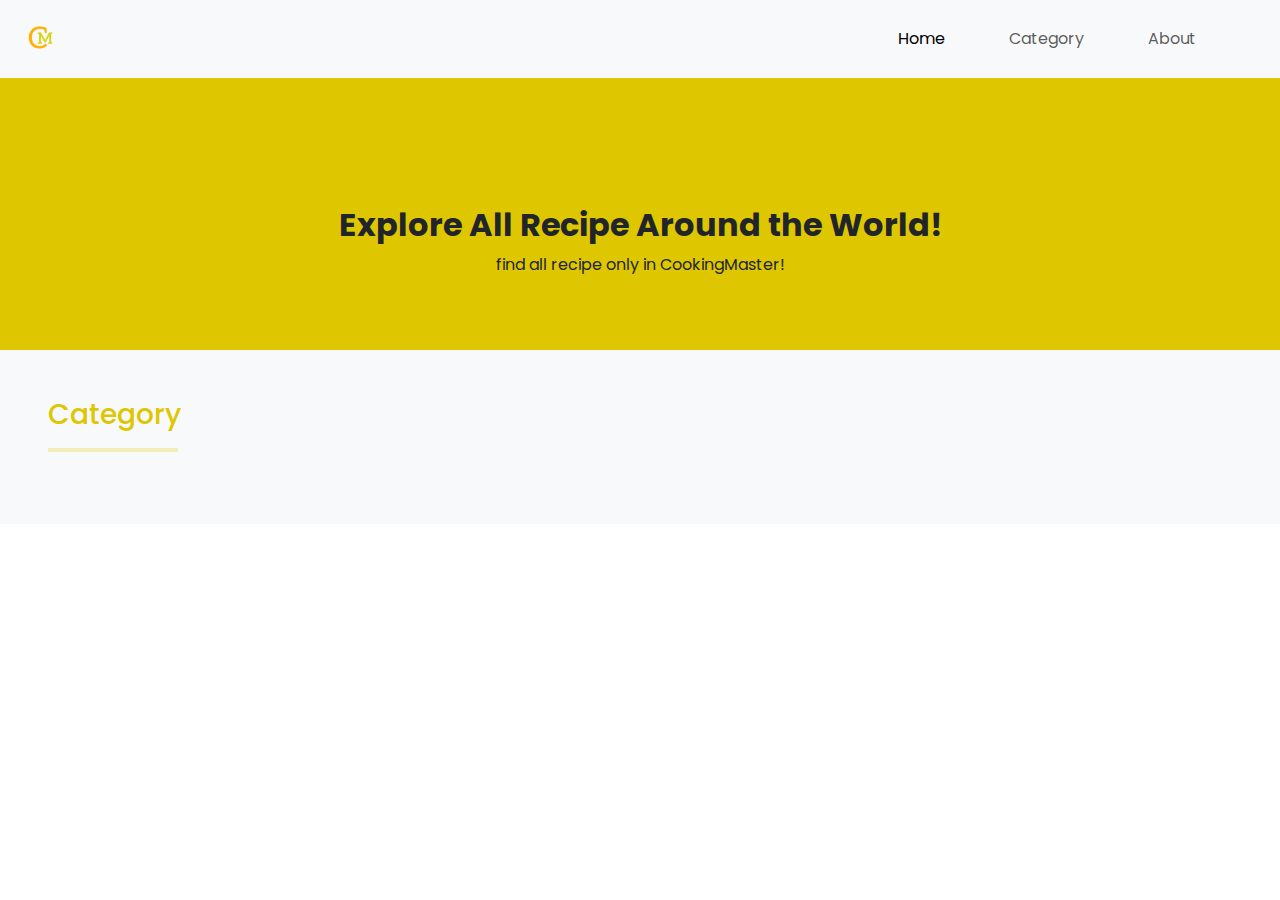
<file: index.html>
<!doctype html>
<html lang="en">
  <head>
    <meta charset="utf-8">
    <meta name="viewport" content="width=device-width, initial-scale=1">
    <title>Cooking Master</title>
    <link href="https://cdn.jsdelivr.net/npm/bootstrap@5.3.3/dist/css/bootstrap.min.css" rel="stylesheet" integrity="sha384-QWTKZyjpPEjISv5WaRU9OFeRpok6YctnYmDr5pNlyT2bRjXh0JMhjY6hW+ALEwIH" crossorigin="anonymous">
    <link rel="stylesheet" href="css/style.css">
    <link rel="preconnect" href="https://fonts.googleapis.com">
    <link rel="preconnect" href="https://fonts.gstatic.com" crossorigin>
    <link href="https://fonts.googleapis.com/css2?family=Poppins:ital@0;1&display=swap" rel="stylesheet">
  </head>
  <body>
    <!-- Navbar -->
    <nav class="navbar navbar-expand-lg navbar-expand-lg p-3 bg-body-tertiary">
        <div class="container-fluid">
            <a class="navbar-brand" href="./index.html"><img src="img/brand.png" class="img-logo" alt="logo" /></a>
            <button class="navbar-toggler" type="button" data-bs-toggle="collapse" data-bs-target="#navbarSupportedContent" aria-controls="navbarSupportedContent" aria-expanded="false" aria-label="Toggle navigation">
                <span class="navbar-toggler-icon"></span>
            </button>
            <div class="collapse navbar-collapse" id="navbarSupportedContent">
                <ul class="navbar-nav ms-auto mb-2 mb-lg-0">
                    <li class="nav-item me-5">
                        <a class="nav-link active disabled" aria-current="true" href="./index.html">Home</a>
                    </li>
                    <li class="nav-item me-5">
                        <a class="nav-link" href="#category">Category</a>
                    </li>
                    <li class="nav-item me-5">
                        <a class="nav-link" href="#about">About</a>
                    </li>
                </ul>
            </div>
        </div>
    </nav>

    <!-- content -->
    <div class="jbt" style="background-color: #dec700;">
        <h2 class="text-center fw-bold">Explore All Recipe Around the World!</h2>
        <p class="text-center">find all recipe only in CookingMaster!</p>
    </div>

    <!-- category -->
    <div class="category px-5 pt-5 pb-4 bg-body-tertiary" id="category">
        <h3>Category</h3>
        <hr>
        <div class="d-flex flex-wrap justify-content-around gap-1 pt-3 p-3" id="category-list">
            
        </div>
    </div>

    <script src="https://code.jquery.com/jquery-3.7.1.min.js" integrity="sha256-/JqT3SQfawRcv/BIHPThkBvs0OEvtFFmqPF/lYI/Cxo=" crossorigin="anonymous"></script>
    <script src="https://cdn.jsdelivr.net/npm/bootstrap@5.3.3/dist/js/bootstrap.bundle.min.js" integrity="sha384-YvpcrYf0tY3lHB60NNkmXc5s9fDVZLESaAA55NDzOxhy9GkcIdslK1eN7N6jIeHz" crossorigin="anonymous"></script>
    <script src="js/script.js"></script>
  </body>
</html>
</file>
<file: css/style.css>
body {
    font-family: 'Poppins' , sans-serif;
}

.img-logo {
    width: 30px;
    height: auto;
}

.jbt {
    position: fixed;
    padding-top: 8rem;
    padding-bottom: 7rem;
    padding-inline: 3rem;
    width: 100%;
}

.category {
    position: absolute;
    margin-top: 17rem;
    width: 100%;
    z-index: 2;
}

.category hr {
    color: #dec700;
    border: 2px solid;
    margin-right: 89%;
}

.category h3 {
    color: #dec700;
}

.d-flex .card {
    width: 16rem;
    height: 8rem;
    cursor: pointer;
    background-size: cover;
    backdrop-filter: blur(20px);
    position: relative;
    overflow: hidden;
}

.card .card-img {
    width: 100%;
    object-fit: cover;
    height: min-content;
}

.card .glass-overlay {
    position: absolute;
    top: 0;
    bottom: 0;
    left: 0;
    right: 0;
    background-color: rgba(29, 29, 29, 0.25);
    backdrop-filter: blur(0.5px);
    -webkit-backdrop-filter: blur(0.5px);
    color: whitesmoke;
}

.card .glass-overlay p {
    font-size: 1.2rem;
    text-shadow: 0 2px 4px rgba(0, 0, 0, 0.5);
    z-index: 2;
}
</file>
